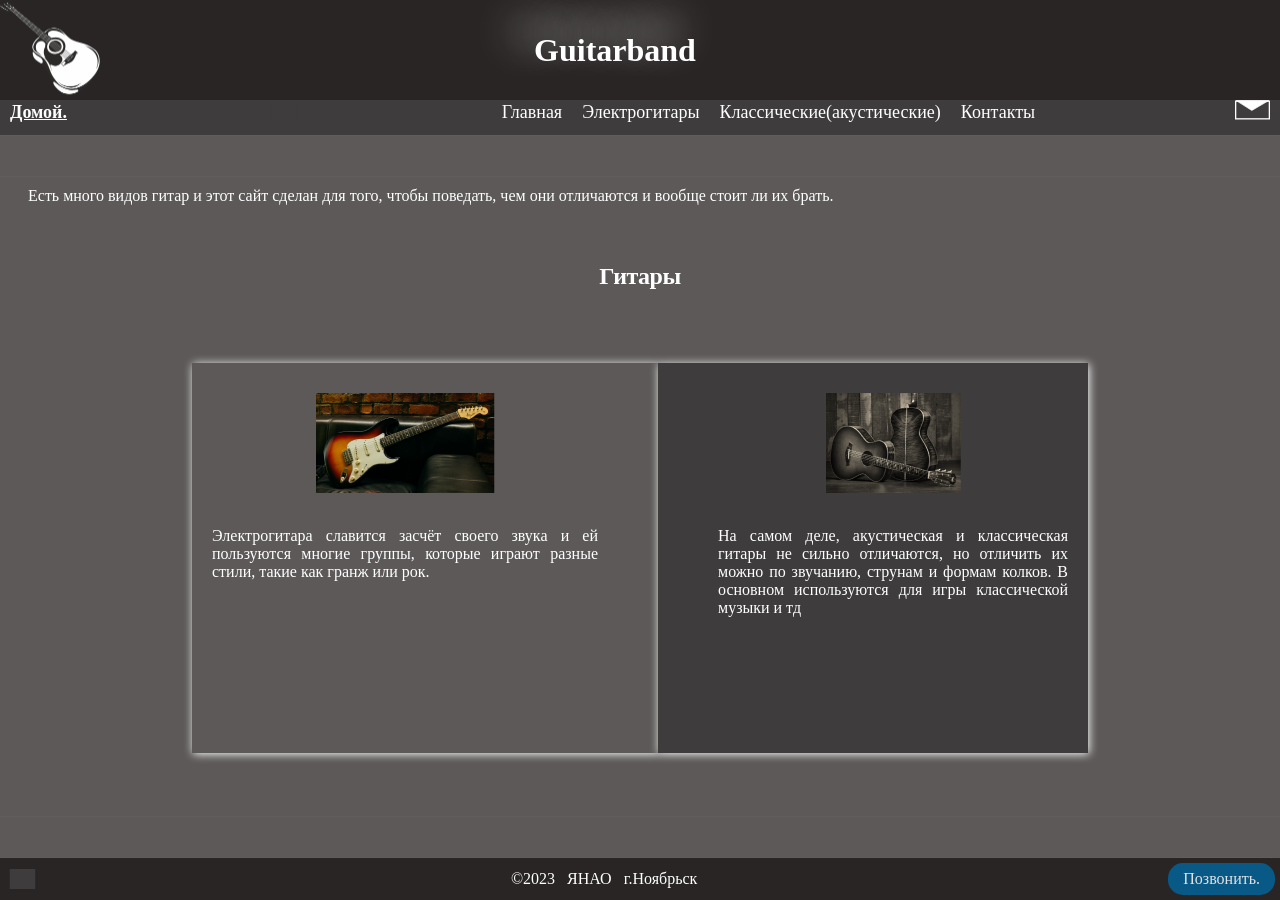
<file: index.html>
<!DOCTYPE html>
<html lang="ru">

<head>
    <meta charset="UTF-8" />
    <meta http-equiv="X-UA-Compatible" content="IE=edge" />
    <meta name="viewport" content="width=device-width, initial-scale=1.0" />
    <link rel="stylesheet" href="style.css" />
    <title>Главная</title>
</head>

<body>
    <header class="header">
        <div class="div1">
            <a href="index.html"><img src="./icons/logo1.svg" alt="logo" class="logo" /></a>
        </div>
        <div class="div2">
            <h1 class="name">Guitarband</h1>
        </div>
        <img src="./icons/icon4.svg" class="logo3" />

    </header>
   
    <nav class="navbar">
        <u><strong><a href="https://dancing-mooncake-0b992d.netlify.app/">Домой.</a></u></strong>
        <img src="./icons/icon3.svg" class="logo1" />
        <ul class="navbar__list">
            <li class="navbar__item"><a href="index.html">Главная</a></li>
            <li class="navbar__item"><a href="electroguitar.html">Электрогитары</a></li>
            <li class="navbar__item"><a href="guitar.html">Классические(акустические)</a></li>
            <li class="navbar__item"><a href="contact.html">Контакты</a></li>
        </ul>
        <a href="mailto:vl@yandex.ru"><img src="./icons/icon2.svg" alt="logo" class="logo1" />
        </a>
    </nav>
    

    <div class="ticker">

    </div>
 
    <div class="top">
        <p>&nbsp;&nbsp;Есть много видов гитар и этот сайт сделан для того, чтобы поведать, чем они отличаются и вообще стоит ли их брать.</p><br>
        

    </div>
    <div class="div3">
        <h2 class="title">Гитары </h2>
    </div>


    <main class="main">
        <div class="left-side">
            <div class="div3"><img src="images/electroguitar.png" alt="" class="img">
            </div>
            <p> Электрогитара славится засчёт своего звука и ей пользуются многие группы, которые играют разные стили, такие как гранж или рок.</p>

        </div>
        <div class="right-side">
            <div class="div3"><img src="images/akustic.png" alt="" class="img">
            </div>
            <p> На самом деле, акустическая и классическая гитары не сильно отличаются, но отличить их можно по звучанию, струнам и формам колков. В основном используются для игры классической музыки и тд </p>

        </div>
    </main>
<div class="ticker">
        <span> &bull;&nbsp;&because;&nbsp;&bull;&nbsp;&because;&nbsp;&bull;&nbsp;&because;&nbsp;&bull;&nbsp;&because;&nbsp;&bull;&nbsp;&because;&nbsp;&bull;&nbsp;&because;&nbsp;&bull;&nbsp; </span>
    </div>
    <footer class="footer">
        <img src="./icons/icon3.svg" alt="logo" class="logo1" />

        <p>&#169;2023&nbsp;&nbsp; ЯНАО&nbsp;&nbsp; г.Ноябрьск</p>

        <a href="tel:+79224547569" class="call-button">Позвонить.</a>
    </footer>

</body>

</html>
</file>
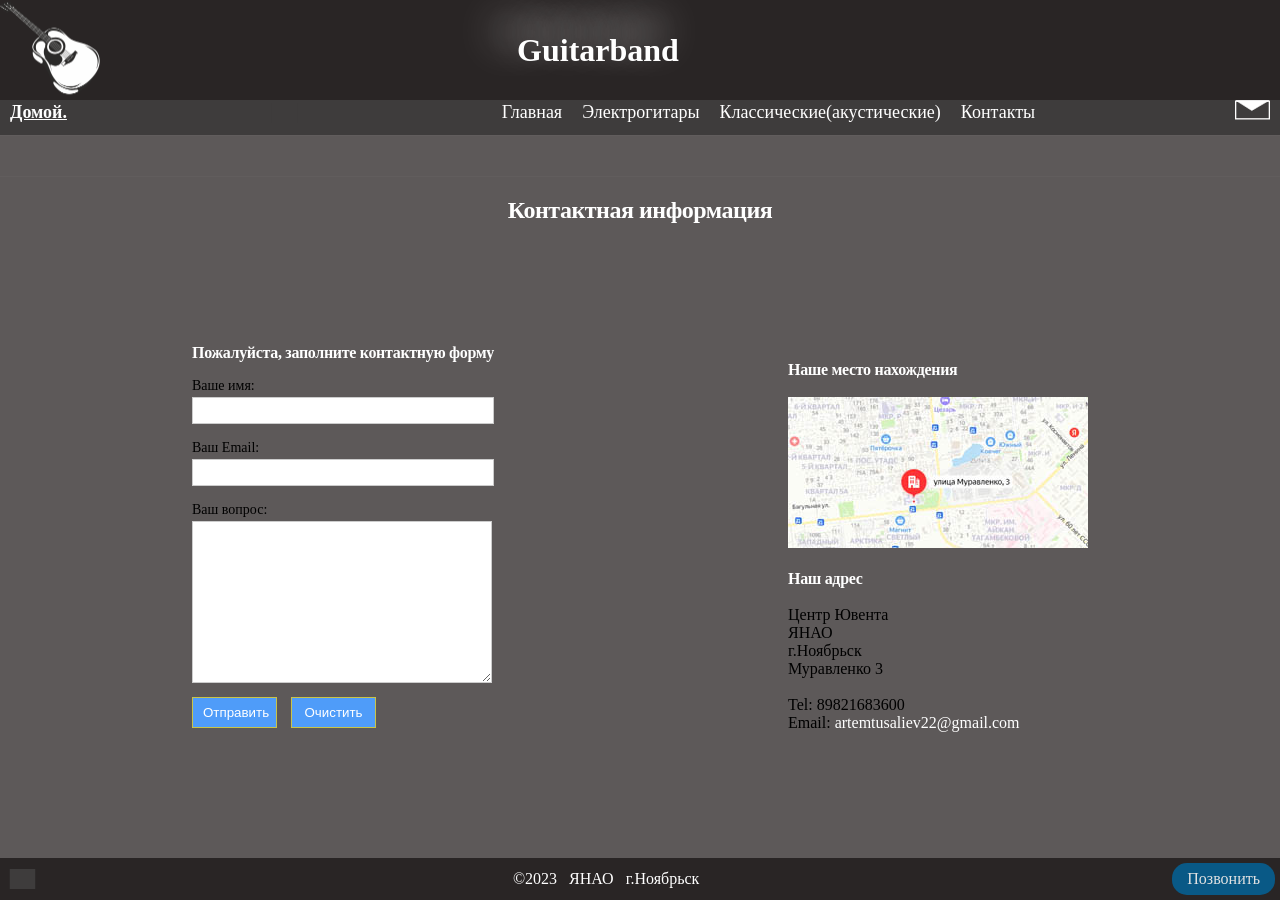
<file: contact.html>
<!DOCTYPE html>
<html lang="ru">

<head>
    <meta charset="UTF-8" />
    <meta http-equiv="X-UA-Compatible" content="IE=edge" />
    <meta name="viewport" content="width=device-width, initial-scale=1.0" />
    <link rel="stylesheet" href="style.css" />
    <link rel="stylesheet" href="style1.css" />
    <title>Контакты</title>
</head>

<body>
    <header class="header">
        <div class="div1">
            <a href="index.html"><img src="./icons/logo1.svg" alt="logo" class="logo" /></a>
        </div>
        <div class="div2">
            <h1 class="name">Guitarband</h1>
        </div>
        <img src="./icons/icon4.svg" alt="logo" class="logo4" />

    </header>

    <nav class="navbar">
        <u><strong><a href="https://dancing-mooncake-0b992d.netlify.app/">Домой.</a></u></strong>
        <img src="./icons/icon3.svg" alt="logo" class="logo1" />
        <ul class="navbar__list">
            <li class="navbar__item"><a href="index.html">Главная</a></li>
            <li class="navbar__item"><a href="electroguitar.html">Электрогитары</a></li>
            <li class="navbar__item"><a href="guitar.html">Классические(акустические)</a></li>
            <li class="navbar__item"><a href="contact.html">Контакты</a></li>
        </ul>
        <a href="mailto:vl@yandex.ru"><img src="./icons/icon2.svg" alt="logo" class="logo1" />
        </a>
    </nav>


    <div class="ticker">
        <span> &bull;&nbsp;&because;&nbsp;&bull;&nbsp;&because;&nbsp;&bull;&nbsp;&because;&nbsp;&bull;&nbsp;&because;&nbsp;&bull;&nbsp;&because;&nbsp;&bull;&nbsp;&because;&nbsp;&bull;&nbsp; </span>
    </div>


    <div class="div3">
        <h2 class="title">Контактная информация</h2>
    </div>

    <main class="main">

        <div class="col_w310 float_l">

            <h4 class="title">Пожалуйста, заполните контактную форму</h4>

            <div id="contact_form">

                <form method="post" action="">

                    <label for="author"><br>Ваше имя:</label>
                    <input type="text" name="name" pattern="[А-Яа-яЁё]{4,}" title="Имя должно быть на русском. Пример: Степа, Петя, Вася, Оля" class="required input_field" />

                    <label for="email"><br>Ваш Email:</label>
                    <input type="text" name="email" pattern="([A-z0-9_.-]{1,})@([A-z0-9_.-]{1,}).([A-z]{2,8})" title="Пример: bloggood@mail.ru" class="validate-email required input_field" required />

                    <label for="text"><br>Ваш вопрос:</label>
                    <textarea name="quest" rows="0" cols="0" class="required"></textarea>
                    <div class="cleaner h10"></div>

                    <input type="submit" class="submit_btn" name="submit" value="Отправить" />
                    <input type="reset" class="submit_btn" name="reset" value="Очистить" />



                </form>
            </div>
            <div class="cleaner h10"></div>
            <div class="cleaner h10"></div>
        </div>


        <div class="col_w310 float_r">

            <h4 class="title">Наше место нахождения</h4>
            <br>
            <div class="image_wrapper"><span></span><a href="http://maps.google.com" target="_blank"><img src="images/map_thumb.jpg" alt="Image" /></a></div>
            <div class="cleaner h30"></div>
            <br>
            <h4 class="title">Наш адрес</h4>
            <br>
            Центр Ювента<br>
            ЯНАО <br>
            г.Ноябрьск<br>
            Муравленко 3<br>
            <br>
            Tel: 89821683600<br>
            Email: <a href="artemtusaliev22@gmail.com@gmail.com">artemtusaliev22@gmail.com</a>
        </div>

    </main>

    <footer class="footer">
        <img src="./icons/icon3.svg" alt="logo" class="logo1" />

        <p>&#169;2023&nbsp;&nbsp; ЯНАО&nbsp;&nbsp; г.Ноябрьск</p>

        <a href="tel:+79224547569" class="call-button">Позвонить</a>
    </footer>

</body>

</html>
</file>
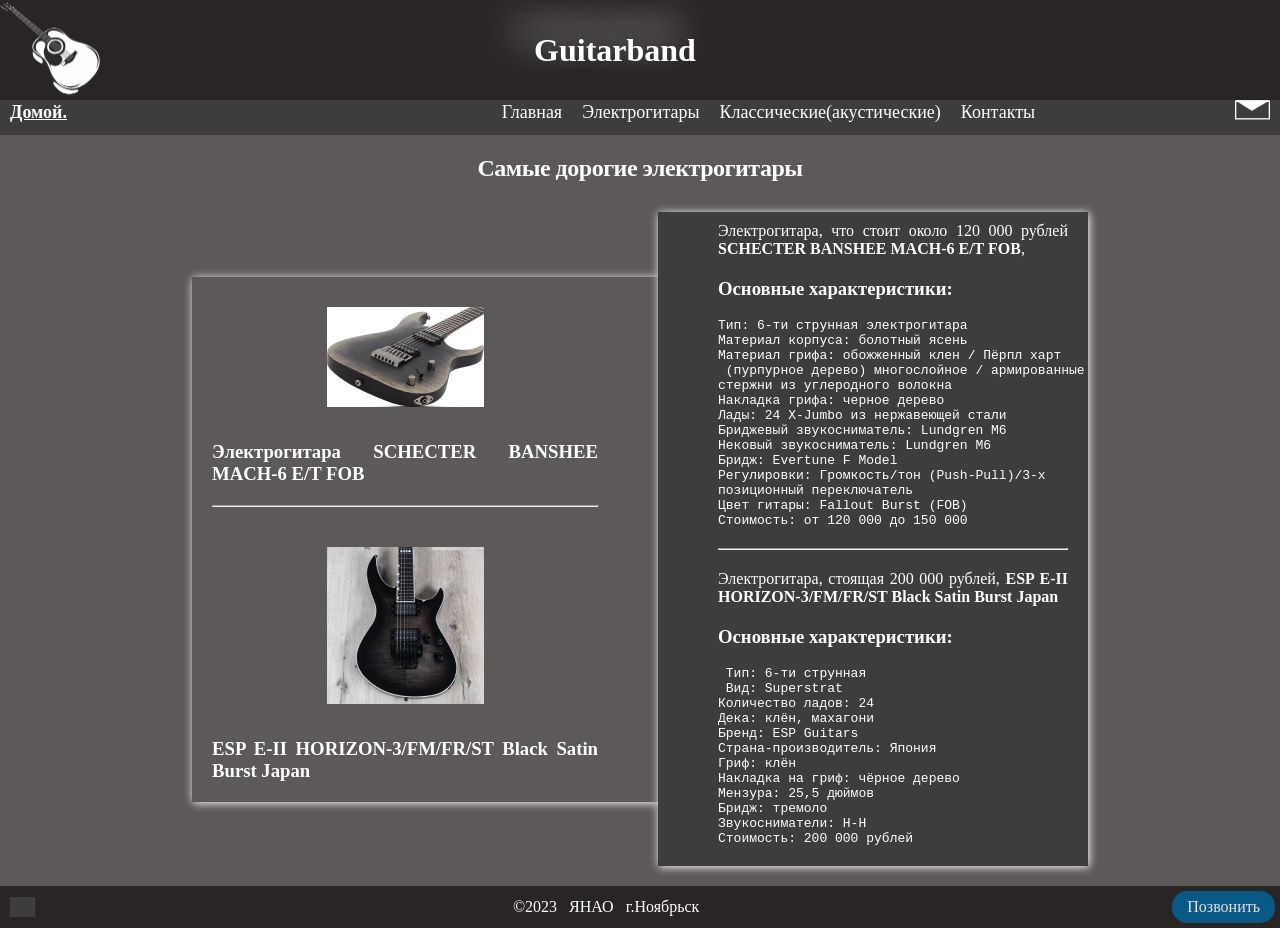
<file: electroguitar.html>
<!DOCTYPE html>
<html lang="ru">

<head>
    <meta charset="UTF-8" />
    <meta http-equiv="X-UA-Compatible" content="IE=edge" />
    <meta name="viewport" content="width=device-width, initial-scale=1.0" />
    <link rel="stylesheet" href="style.css" />
    <link rel="stylesheet" href="style1.css" />
    <title>Гитары</title>
</head>

<body>
    <header class="header">
        <div class="div1">

            <a href="index.html"><img src="./icons/logo1.svg" alt="logo" class="logo" /></a>
        </div>
        <div class="div2">
            <h1 class="name">Guitarband</h1>
        </div>
        
        <img src="./icons/icon4.svg" alt="logo" class="logo3" />

    </header>

    <nav class="navbar">
        <u><strong><a href="https://dancing-mooncake-0b992d.netlify.app/">Домой.</a></u></strong>
        <img src="./icons/icon3.svg" alt="logo" class="logo1" />
        <ul class="navbar__list">
            <li class="navbar__item"><a href="index.html">Главная</a></li>
            <li class="navbar__item"><a href="electroguitar.html">Электрогитары</a></li>
            <li class="navbar__item"><a href="guitar.html">Классические(акустические)</a></li>
            <li class="navbar__item"><a href="contact.html">Контакты</a></li>
        </ul>
        <a href="mailto:vl@yandex.ru"><img src="./icons/icon2.svg" alt="logo" class="logo1" />
        </a>
    </nav>

    <div class="div3">
        <h2 class="title">Самые дорогие электрогитары </h2>
    </div>


    <main class="main">
        <div class="left-side">
            <div class="div3"><img src="images/eguitar.png" alt="" class="img">
            </div>
            <h3> Электрогитара SCHECTER BANSHEE MACH-6 E/T FOB</h3>

            <div class="ot"></div>
            <hr>
            <div class="ot"></div>
            <div class="div3"><img src="images/eguitar2.png" alt="" class="img">
            </div>
            <h3> ESP E-II HORIZON-3/FM/FR/ST Black Satin Burst Japan</h3>
        </div>

        <div class="ot"></div>


        <div class="right-side">

            Электрогитара, что стоит около 120 000 рублей <strong>SCHECTER BANSHEE MACH-6 E/T FOB</strong>,
            <div class="ot"></div>
            <h3> Основные характеристики:</h3>
            <br>
            <pre>Тип: 6-ти струнная электрогитара</pre>
            <pre>Материал корпуса: болотный ясень</pre>
            <pre>Материал грифа: обожженный клен / Пёрпл харт<p> (пурпурное дерево) многослойное / армированные <p>стержни из углеродного волокна</pre>
            <pre>Накладка грифа: черное дерево</pre>
            <pre>Лады: 24 X-Jumbo из нержавеющей стали</pre>
            <pre>Бриджевый звукосниматель: Lundgren M6</pre>
            <pre>Нековый звукосниматель: Lundgren M6</pre>
            <pre>Бридж: Evertune F Model</pre>
            <pre>Регулировки: Громкость/тон (Push-Pull)/3-х <p>позиционный переключатель</pre>
            <pre>Цвет гитары: Fallout Burst (FOB)</pre>
            <pre>Стоимость: от 120 000 до 150 000</pre>
            <div class="ot"></div>
            <hr>
            <div class="ot"></div>
            Электрогитара, стоящая 200 000 рублей, <strong>ESP E-II HORIZON-3/FM/FR/ST Black Satin Burst Japan</strong>
            <div class="ot"></div>
            <h3> Основные характеристики:</h3>
            <br>
            <pre> Тип: 6-ти струнная</pre>
            <pre> Вид: Superstrat</pre>
            <pre>Количество ладов: 24</pre>
            <pre>Дека: клён, махагони</pre>
            <pre>Бренд: ESP Guitars</pre>
            <pre>Страна-производитель: Япония</pre>
            <pre>Гриф: клён</pre>
            <pre>Накладка на гриф: чёрное дерево</pre>
            <pre>Мензура: 25,5 дюймов</pre>
            <pre>Бридж: тремоло</pre>
            <pre>Звукосниматели: Н-Н</pre>
            <pre>Стоимость: 200 000 рублей</pre>
        </div>




        </div>
    </main>

    <footer class="footer">
        <img src="./icons/icon3.svg" alt="logo" class="logo1" />

        <p>&#169;2023&nbsp;&nbsp; ЯНАО&nbsp;&nbsp; г.Ноябрьск</p>

        <a href="tel:+79224547569" class="call-button">Позвонить</a>
    </footer>

</body>

</html>
</file>
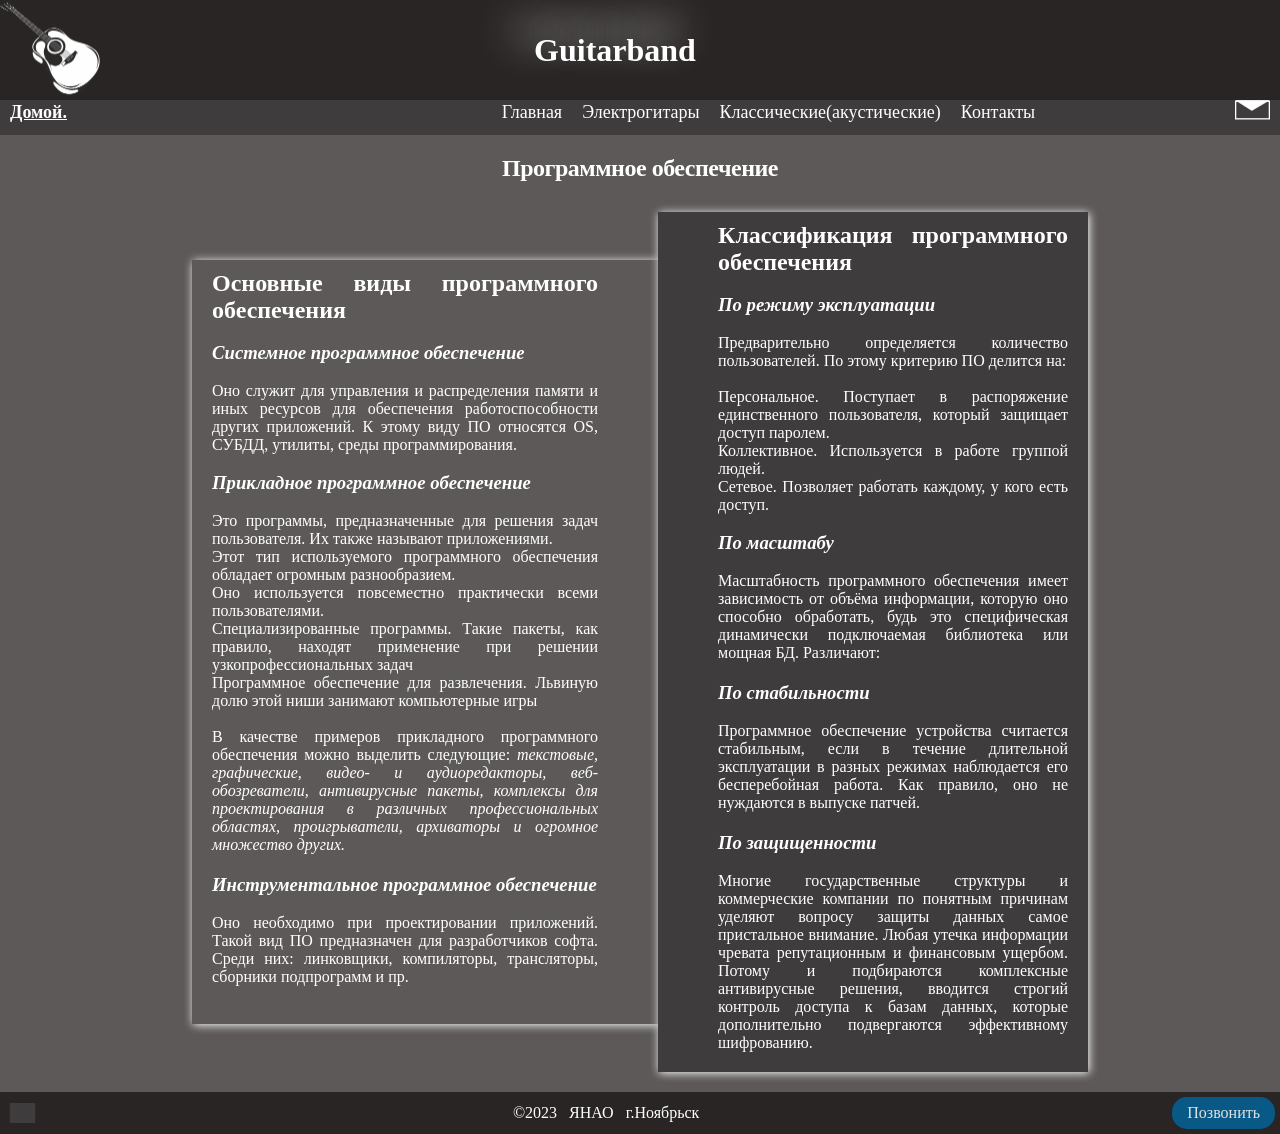
<file: guitar.html>
<!DOCTYPE html>
<html lang="ru">

<head>
    <meta charset="UTF-8" />
    <meta http-equiv="X-UA-Compatible" content="IE=edge" />
    <meta name="viewport" content="width=device-width, initial-scale=1.0" />
    <link rel="stylesheet" href="style.css" />
    <link rel="stylesheet" href="style1.css" />
    <title>Программы</title>
</head>

<body>
    <header class="header">
        <div class="div1">
            <a href="index.html"><img src="./icons/logo1.svg" alt="logo" class="logo" /></a>
        </div>
        <div class="div2">
            <h1 class="name">Guitarband</h1>
        </div>
        <img src="./icons/icon4.svg" alt="logo" class="logo3" />

    </header>

    <nav class="navbar">
        <u><strong><a href="https://dancing-mooncake-0b992d.netlify.app/">Домой.</a></u></strong>
        <img src="./icons/icon3.svg" alt="logo" class="logo1" />
        <ul class="navbar__list">
            <li class="navbar__item"><a href="index.html">Главная</a></li>
            <li class="navbar__item"><a href="electroguitar.html">Электрогитары</a></li>
            <li class="navbar__item"><a href="guitar.html">Классические(акустические)</a></li>
            <li class="navbar__item"><a href="contact.html">Контакты</a></li>
        </ul>
        <a href="mailto:vl@yandex.ru"><img src="./icons/icon2.svg" alt="logo" class="logo1" />
        </a>
    </nav>

    <div class="div3">
        <h2 class="title">Программное обеспечение </h2>
    </div>


    <main class="main">
        <div class="left-side">

            <h2> Основные виды программного обеспечения</h2><br>
            <h3><em>Системное программное обеспечение</em></h3>
            <br>
            <p>Оно служит для управления и распределения памяти и иных ресурсов для обеспечения работоспособности других приложений. К этому виду ПО относятся OS, СУБДД, утилиты, среды программирования.</p><br>

            <h3><em>Прикладное программное обеспечение</em></h3><br>
            <p>Это программы, предназначенные для решения задач пользователя. Их также называют приложениями.
            <p>Этот тип используемого программного обеспечения обладает огромным разнообразием.</p>
            Оно используется повсеместно практически всеми пользователями. <br>
            Специализированные программы. Такие пакеты, как правило, находят применение при решении узкопрофессиональных задач <br>
            Программное обеспечение для развлечения. Львиную долю этой ниши занимают компьютерные игры <br><br>
            <p>В качестве примеров прикладного программного обеспечения можно выделить следующие: <em>текстовые, графические, видео- и аудиоредакторы, веб-обозреватели, антивирусные пакеты, комплексы для проектирования в различных профессиональных областях, проигрыватели, архиваторы и огромное множество других.</em></p>
            <div class="ot"></div>
            <h3><em>Инструментальное программное обеспечение</em></h3>
            <br>
            <p>Оно необходимо при проектировании приложений. Такой вид ПО предназначен для разработчиков софта. Среди них: линковщики, компиляторы, трансляторы, сборники подпрограмм и пр.</p><br>

        </div>

        <div class="ot"></div>


        <div class="right-side">

            <h2> Классификация программного обеспечения</h2><br>
            <h3><em>По режиму эксплуатации</em></h3>
            <br>
            <p>Предварительно определяется количество пользователей. По этому критерию ПО делится на:</p><br>
            <p>Персональное. Поступает в распоряжение единственного пользователя, который защищает доступ паролем.</p>
            <p>Коллективное. Используется в работе группой людей.</p>
            <p>Сетевое. Позволяет работать каждому, у кого есть доступ.</p><br>

            <h3><em>По масштабу</em></h3><br>
            <p>Масштабность программного обеспечения имеет зависимость от объёма информации, которую оно способно обработать, будь это специфическая динамически подключаемая библиотека или мощная БД. Различают:</p>


            <div class="ot"></div>
            <h3><em>По стабильности</em></h3>
            <br>
            <p>Программное обеспечение устройства считается стабильным, если в течение длительной эксплуатации в разных режимах наблюдается его бесперебойная работа. Как правило, оно не нуждаются в выпуске патчей.</p>



            <div class="ot"></div>
            <h3><em>По защищенности</em></h3>
            <br>
            <p>Многие государственные структуры и коммерческие компании по понятным причинам уделяют вопросу защиты данных самое пристальное внимание. Любая утечка информации чревата репутационным и финансовым ущербом. Потому и подбираются комплексные антивирусные решения, вводится строгий контроль доступа к базам данных, которые дополнительно подвергаются эффективному шифрованию.</p>


        </div>




        </div>
    </main>

    <footer class="footer">
        <img src="./icons/icon3.svg" alt="logo" class="logo1" />

        <p>&#169;2023&nbsp;&nbsp; ЯНАО&nbsp;&nbsp; г.Ноябрьск</p>

        <a href="tel:+79224547569" class="call-button">Позвонить</a>
    </footer>

</body>

</html>
</file>
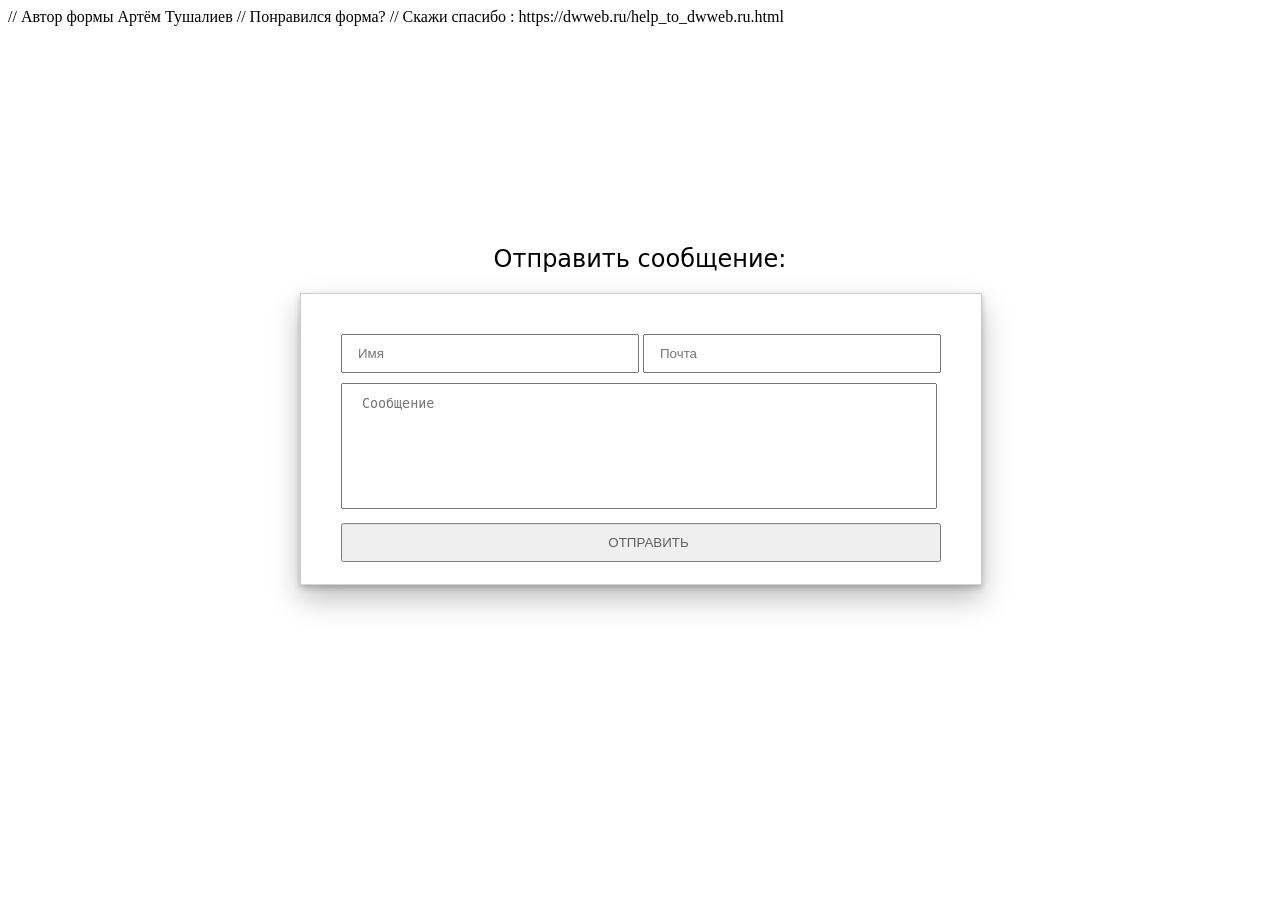
<file: new_form.html>
<!DOCTYPE html>
<html>
<head>
	<meta charset="UTF-8">
	<title>Форма обратной связи</title>
	<style>
h2.forms {
    font-family: system-ui;
    font-weight: 100;
    text-align: center;
}
divcenter {
    width: 680px;
    display: block;
    top: 45%;
    left: 50%;
    position: absolute;
    transform: translate(-50%, -50%);
} form.new_form {
    width: 600px;
    border: 1px solid red;
    display: block;
}form.new_form textarea {
    width: 99%;
    margin: 10px 0;
    height: 100px;
    resize: none;
    text-indent: 20px;
    padding: 12px 0;
}form.new_form input[type="text"] {
    width: 49%;
    padding: 10px 0;
    text-indent: 15px;
}form.new_form input {
    width: 49%;
    padding: 10px 0;
    text-indent: 15px;
}form.new_form {
    width: 600px;
    border: 1px solid #cecece;
    display: block;
    height: 210px;
    padding: 40px;     box-shadow: 0 14px 28px rgba(0,0,0,0.25), 0 3px 6px rgba(0,0,0,0.22);     margin: auto;
}form.new_form input[type="submit"] {
    width: 100%;
    text-align: center;
    font-family: sans-serif;
    font-weight: 100;
    color: #606060;
    text-transform: uppercase;
    cursor: pointer;
}
</style>
</head>
<body>
	// Автор формы Артём Тушалиев
	// Понравился форма?
	// Скажи спасибо :   https://dwweb.ru/help_to_dwweb.ru.html
	<divcenter>
		<h2 class="forms">Отправить сообщение:</h2>
		<form method="post" class="new_form">
			<input type="text" name="name"  title="Введите ваше имя" placeholder="Имя"  required >
			<input type="text" name="email" placeholder="Почта" required>
			<textarea name="mess" placeholder="Сообщение" required></textarea>
			<input type="submit" value="Отправить">
		</form>
	</divcenter>
</body>
</html>
</file>
<file: style.css>
* {
    padding: 0;
    margin: 0;
}

.u {
    color:#fff;
    margin-left: 30px;
}

a {
    all: unset;
    color: #fff;
}

html,
body {
    height: 100%;
    width: 100%;
}

ul {
    list-style-type: none;
}

body {
    max-width: 100%;
    margin: auto;
    display: flex;
    flex-direction: column;
    overflow: scroll;
    padding: 10 10px;
    background-color: #5D5959
}

.header {

    display: flex;
    align-items: center;
    justify-content: space-between;
    filter: drop-shadow(2px 2px 7px #fff) padding: 10px 10px;
    height: 100px;
    background: #292525;
}

.div1 {
    display: flex;
    align-items: flex-start;
    left: 0px;
    top: 0px;
}

.div2 {
    display: flex;
    align-items: flex-start;
    left: 0px;
    top: 0px;
}

.div3 {
    text-align: center;
    color: white;
    padding-bottom: 30px;
    padding-left: 20px;
    padding-right: 20px;
    padding-top: 20px;
}

.logo {
    width: 100px;
    height: 100px;
}

.logo3 {
    width: 150px;
    height: 150px;
}

.name {
    font-family: 'Inter';
    color: #FFFFFF;
    text-shadow: -20px -20px 40px rgba(255, 255, 255, 1);
}

.logo1 {
    width: 35px;
    height: 20px;
}

.navbar {
    display: flex;
    align-items: center;
    justify-content: space-between;
    padding-bottom: 10px;
    padding-left: 10px;
    padding-right: 10px;
    font-family: 'Inter';
    color: #FFFFFF;
    background: #3E3C3C;
    font-size: 18px;
}

.navbar__list {
    display: flex;
}

.navbar__item:hover {
    color: grey;
    cursor: pointer;
    text-decoration: underline;
}

.navbar__item:not(:last-child) {
    margin-right: 20px;
}

.top {
    text-align: justify;
    color: #ffff;
    padding-bottom: 20px;
    padding-left: 20px;
    padding-right: 20px;
    padding-top: 10px;
}

.title {
    font-family: 'Inter';
    letter-spacing: -0.02em;
    color: #fff;

}

.left-side {
    background: #5D5959;
    max-width: 450px;
    padding-bottom: 20px;
    padding-right: 60px;
    padding-top: 10px;
    padding-left: 20px;
    min-height: 360px;
    filter: drop-shadow(1px 1px 5px #fff);
    text-align: justify;
    font-family: 'Inter';
    color: #fff;
}

.right-side {
    background: #3E3C3C;
    max-width: 350px;
    padding-bottom: 20px;
    padding-right: 20px;
    padding-top: 10px;
    padding-left: 60px;
    min-height: 360px;
    filter: drop-shadow(1px 1px 5px #fff);
    text-align: justify;
    font-family: 'Inter';
    color: #FFFFFF;
}

.footer {
    display: flex;
    padding: 5px 5px;
    background: #292525;
    display: flex;
    align-items: center;
    justify-content: space-between;
    font-family: 'Inter';
    color: #FFFFFF;


}

.call-button {
    all: unset;
    background-color: #095986;
    padding: 7px 15px;
    border-radius: 15px;
    color: #E2E2E2;
}

.call-button:hover {
    background-color: #3F6DA1;
    cursor: pointer;
}

.main {
    display: flex;
    align-items: center;
    margin: auto;
    padding-bottom: 20px;
    padding-left: 40px;
    padding-right: 40px;
    justify-content: space-between;
    width: 70%;
}



@keyframes scroll {
    0% {
        transform: translate(0, 0);
    }

    100% {
        transform: translate(-100%, 0);
    }
}

.ticker {
    overflow: hidden;
    border-top: 1px solid rgba(128, 128, 128, 0.1);
    border-bottom: 1px solid rgba(128, 128, 128, 0.1);
    min-height: 40px;
}

.ticker span {
    display: inline-block;
    width: 100%;
    padding: 10px 0;
    padding-left: 100%;
    animation: scroll 15s infinite linear;
}



@media screen and (max-width: 786px) {
    .main {
        flex-direction: column;
    }

    .left-side {
        max-width: 100%;
        margin-bottom: 5px;

    }

    .right-side {
        max-width: 100%;
        margin-bottom: 5px;

    }

    .navbar__item {
        margin: 0 !important;
    }

    .navbar__list {
        flex-wrap: wrap;
        max-width: 300px;
        justify-content: space-evenly;
        gap: 5px;
    }
}

@media screen and (max-width: 480px) {
    .name {
        font-size: 28px;
    }

    .logo {
        display: none;
    }

    .call-button {
        padding: 5px 10px;
    }

    .image-list {
        flex-direction: column;
    }
}
</file>
<file: style1.css>
.cleaner {
    clear: both
}

.h10 {
    height: 10px
}

.float_l {
    float: left
}

.float_r {
    float: right
}
.ot{
    padding-bottom: 10px;
    padding-top: 10px;
}
.n{

}
#contact_form {
    padding: 0;
    width: 370px
}

#contact_form form {
    margin: 0px;
    padding: 0px;
}

#contact_form form .input_field {
    width: 290px;
    padding: 5px;
    color: #666;
    border: 1px solid #ccc;
    background: #fff;
}

#contact_form form label {
    display: block;
    width: 130px;
    margin-right: 10px;
    margin-bottom: 3px;
    font-size: 14px;
}

#contact_form form textarea {
    width: 288px;
    height: 150px;
    padding: 5px;
    color: #666;
    border: 1px solid #ccc;
    background: #fff;
    font-family: Arial, Helvetica, sans-serif;
}

#contact_form form .submit_btn {
    background: #4F9CF9;
    color: #fff;
    cursor: pointer;
    border: 1px solid #c9c447;
    padding: 7px 10px;
    margin-right: 10px;
    width: 85px;
}
</file>
